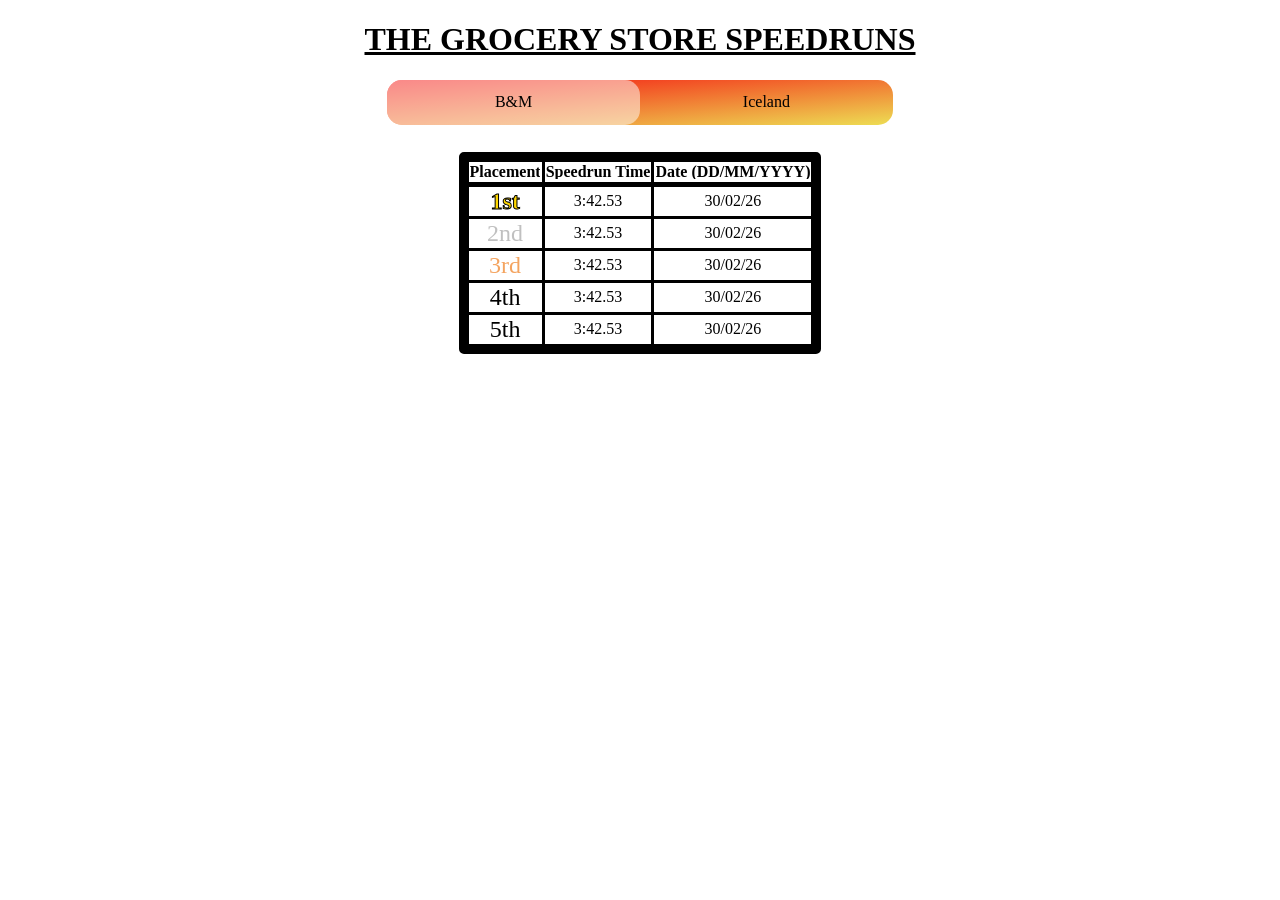
<file: docs/index.html>
<!DOCTYPE html>
<html>
  <head>
    <title>Grocery Store Speedruns</title>
    <link rel="stylesheet" href="style.css">
    <link rel="icon" href="images/favicon.ico">
    <meta name="viewport" content="width=device-width, initial-scale=1.0">
  </head>

  <body>
  <h1 class="title-heading">THE GROCERY STORE SPEEDRUNS</h1>

    <div class="table-switcher">
      <label class="switch">
        <input type="checkbox" id="table-toggle">
        <span class="slider"></span>
        <span class="switch-label">B&M</span>
        <span class="switch-label">Iceland</span>
      </label>
    </div>
    
    <div class="leaderboard">
    <table style="border-collapse: collapse"; class="B_M">
      <thead>
        <tr>
          <th class="leaderboard-heading">Placement</th>
          <th class="leaderboard-heading">Speedrun Time</th>
          <th class="leaderboard-heading">Date (DD/MM/YYYY)</th>
        </tr>
      </thead>
      <tbody id="leaderboardBody">
        <!--Row 1-->
        <tr>
          <td class="placement" style="font-weight: bold; color: gold; -webkit-text-stroke: black 1px">1st</td>
          <td class="speedrun-time">3:42.53</td>
          <td class="date">30/02/26</td>
        </tr>
        <!--Row 2-->
        <tr>
          <td class="placement" style="color: silver;">2nd</td>
          <td class="speedrun-time">3:42.53</td>
          <td class="date">30/02/26</td>
        </tr>
        <!--Row 3-->
        <tr>
          <td class="placement" style="color: sandybrown;">3rd</td>
          <td class="speedrun-time">3:42.53</td>
          <td class="date">30/02/26</td>
        </tr>
        <!--Row 4-->
        <tr>
          <td class="placement">4th</td>
          <td class="speedrun-time">3:42.53</td>
          <td class="date">30/02/26</td>
        </tr>
        <!--Row 5-->
        <tr>
          <td class="placement">5th</td>
          <td class="speedrun-time">3:42.53</td>
          <td class="date">30/02/26</td>
        </tr>
        
      </tbody>
    </table>

      <table style="border-collapse: collapse"; class="Iceland">
      <thead>
        <tr>
          <th class="leaderboard-heading">Placement</th>
          <th class="leaderboard-heading">Speedrun Time</th>
          <th class="leaderboard-heading">Date (DD/MM/YYYY)</th>
        </tr>
      </thead>
      <tbody id="leaderboardBody">
        <!--Row 1-->
        <tr>
          <td class="placement"; style="font-weight: bold; color: gold; -webkit-text-stroke: black 1px">1st</td>
          <td class="speedrun-time">1:04.34</td>
          <td class="date">30/02/26</td>
        </tr>
        <!--Row 2-->
        <tr>
          <td class="placement" style="color: silver;">2nd</td>
          <td class="speedrun-time">3:42.53</td>
          <td class="date">30/02/26</td>
        </tr>
        <!--Row 3-->
        <tr>
          <td class="placement" style="color: sandybrown;">3rd</td>
          <td class="speedrun-time">3:42.53</td>
          <td class="date">30/02/26</td>
        </tr>
        </tbody>
      </table>
    </div>
  </body>
</html>
</file>
<file: docs/style.css>
body {
  font-family: "Comic Sans", "Comic Sans MS", "Wingdings";
}

.title-heading {
  display: flex;
  justify-content: center;
  align-items: center;
  text-decoration: underline;
}

.Iceland {
  display: none;
}

body:has(#table-toggle:checked) .leaderboard .B_M {
  display: none !important;
}

body:has(#table-toggle:checked) .leaderboard .Iceland {
  display: table !important;
}

.table-switcher {
  display: flex;
  position: relative;
  justify-content: center;
  align-items: center;
  margin: auto;
  height: 5vh;
  width: 40%;
  background: linear-gradient(to bottom right, rgba(245, 17, 17, 1), rgba(237, 221, 83, 1));
  border-radius: 15px;
}

.switch {
  position: relative;
  display: flex;
  align-items: center;
  z-index: 0;
  
  cursor: pointer;
  width: 100%;
  height: 100%;
}

.switch input {
  position: absolute;
  opacity: 0;
  width: 0;
  height: 0;
}

.slider {
  position: absolute;
  width: 50%;
  height: 100%;
  background-color: rgba(255, 255, 255, 0.5);
  border-radius: 15px;
  transition: 0.5s;
  z-index: 10;
}

.switch input:checked ~ .slider {
  transform: translateX(100%);
}

.switch-label {
  position: relative;
  width: 50%;
  text-align: center;
  z-index: 100;
}
    

.leaderboard {
  position: relative;
  top: 3vh;
  height: auto;
  width: fit-content;
  margin: auto;
  display: flex;
  flex-direction: column;
  justify-content: center;
  align-items: center;
  
  border: 7px solid;
  border-color: black;
  border-radius: 5px;
  overflow: hidden;
}
  
.leaderboard-heading {
  font-weight: bold;
  font-family: "Trebuchet MS";
  text-align: center;
  border: 3px solid;
  border-bottom: 5px solid;
  border-color: black;
  border-radius: 5px;
  overflow: hidden;
}

.placement {
  font-size: 150%;
  text-align: center;
  border: 3px solid;
  border-color: black;
  border-radius: 5px;
  overflow: hidden;
}

.speedrun-time {
  text-align: center;
  border: 3px solid;
  border-color: black;
  border-radius: 5px;
  overflow: hidden;
}

.date {
  text-align: center;
  border: 3px solid;
  border-color: black;
  border-radius: 5px;
  overflow: hidden;
}
</file>
